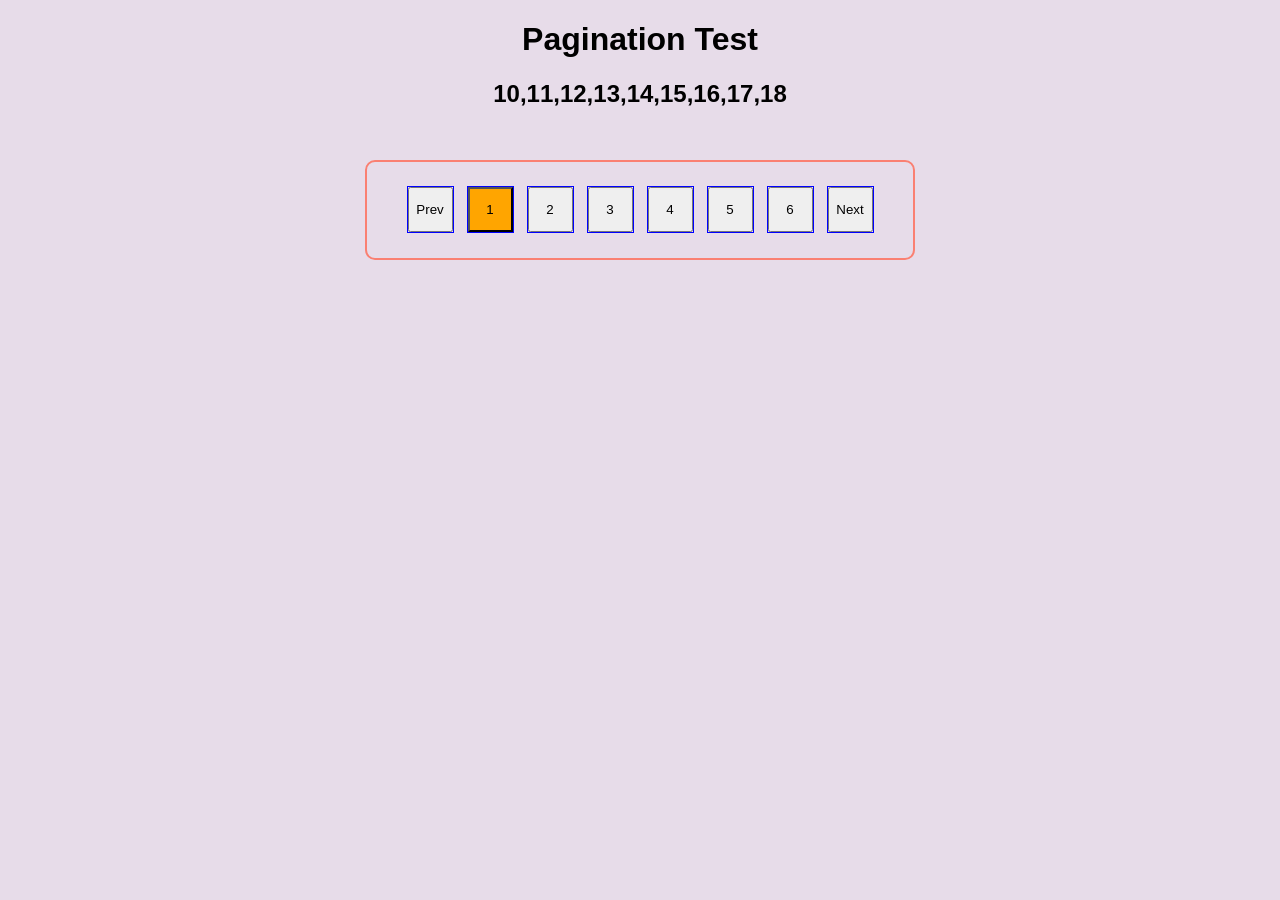
<file: index.html>
<!DOCTYPE html>
<html lang="en">
  <head>
    <meta charset="UTF-8" />
    <meta name="viewport" content="width=device-width, initial-scale=1.0" />
    <title>Pagination Test</title>
    <link rel="stylesheet" href="./pagination-test.css" />
  </head>
  <body>
    <h1 class="page-title">Pagination Test</h1>
    <h2 class="page" id="screen"></h2>
    <div class="container">
      <div id="pag-box" class="pag__box">
        <button type="button" class="pag__item">Prev</button>
        <button type="button" class="pag__item">1</button>
        <button type="button" class="pag__item">2</button>
        <button type="button" class="pag__item">3</button>
        <button type="button" class="pag__item">4</button>
        <button type="button" class="pag__item">5</button>
        <button type="button" class="pag__item">6</button>
        <button type="button" class="pag__item">Next</button>
      </div>
    </div>
    <script src="./pagination-tests.js" type="module"></script>
  </body>
</html>
</file>
<file: pagination-test.css>
html {
  box-sizing: border-box;
}

*,
*::before,
*::after {
  box-sizing: inherit;
}

body {
  font-family: -apple-system, BlinkMacSystemFont, "Segoe UI", Roboto,
    Oxygen-Sans, Ubuntu, Cantarell, "Helvetica Neue", sans-serif,
    "Apple Color Emoji", "Segoe UI Emoji", "Segoe UI Symbol";

  background-color: rgb(231, 220, 233);
}

.container {
  display: flex;
  justify-content: center;
  align-items: center;
}

.page-title {
  display: block;
  text-align: center;
}

.page {
  display: block;
  margin-left: auto;
  margin-right: auto;
  width: 500px;
  height: 60px;
  text-align: center;
  
}

.pag__box {
  width: 550px;
  height: 100px;

  list-style: none;
  margin: 0;
  padding: 25px;

  border: 2px solid salmon;
  border-radius: 10px;

  display: flex;
  justify-content: center;
  align-items: center;
}

.pag__item {
  display: flex;
  justify-content: center;
  align-items: center;

  width: 45px;
  height: 45px;
  outline: 1px solid blue;
}

.pag__item:not(:last-child) {
  margin-right: 15px;
}

.pag__btn {
  display: block;

  margin-right: auto;
  margin-left: auto;
  width: 35px;
  height: 35px;
}

.active {
  background-color: orange;
}

.hidden {
  display: none;
}
</file>
